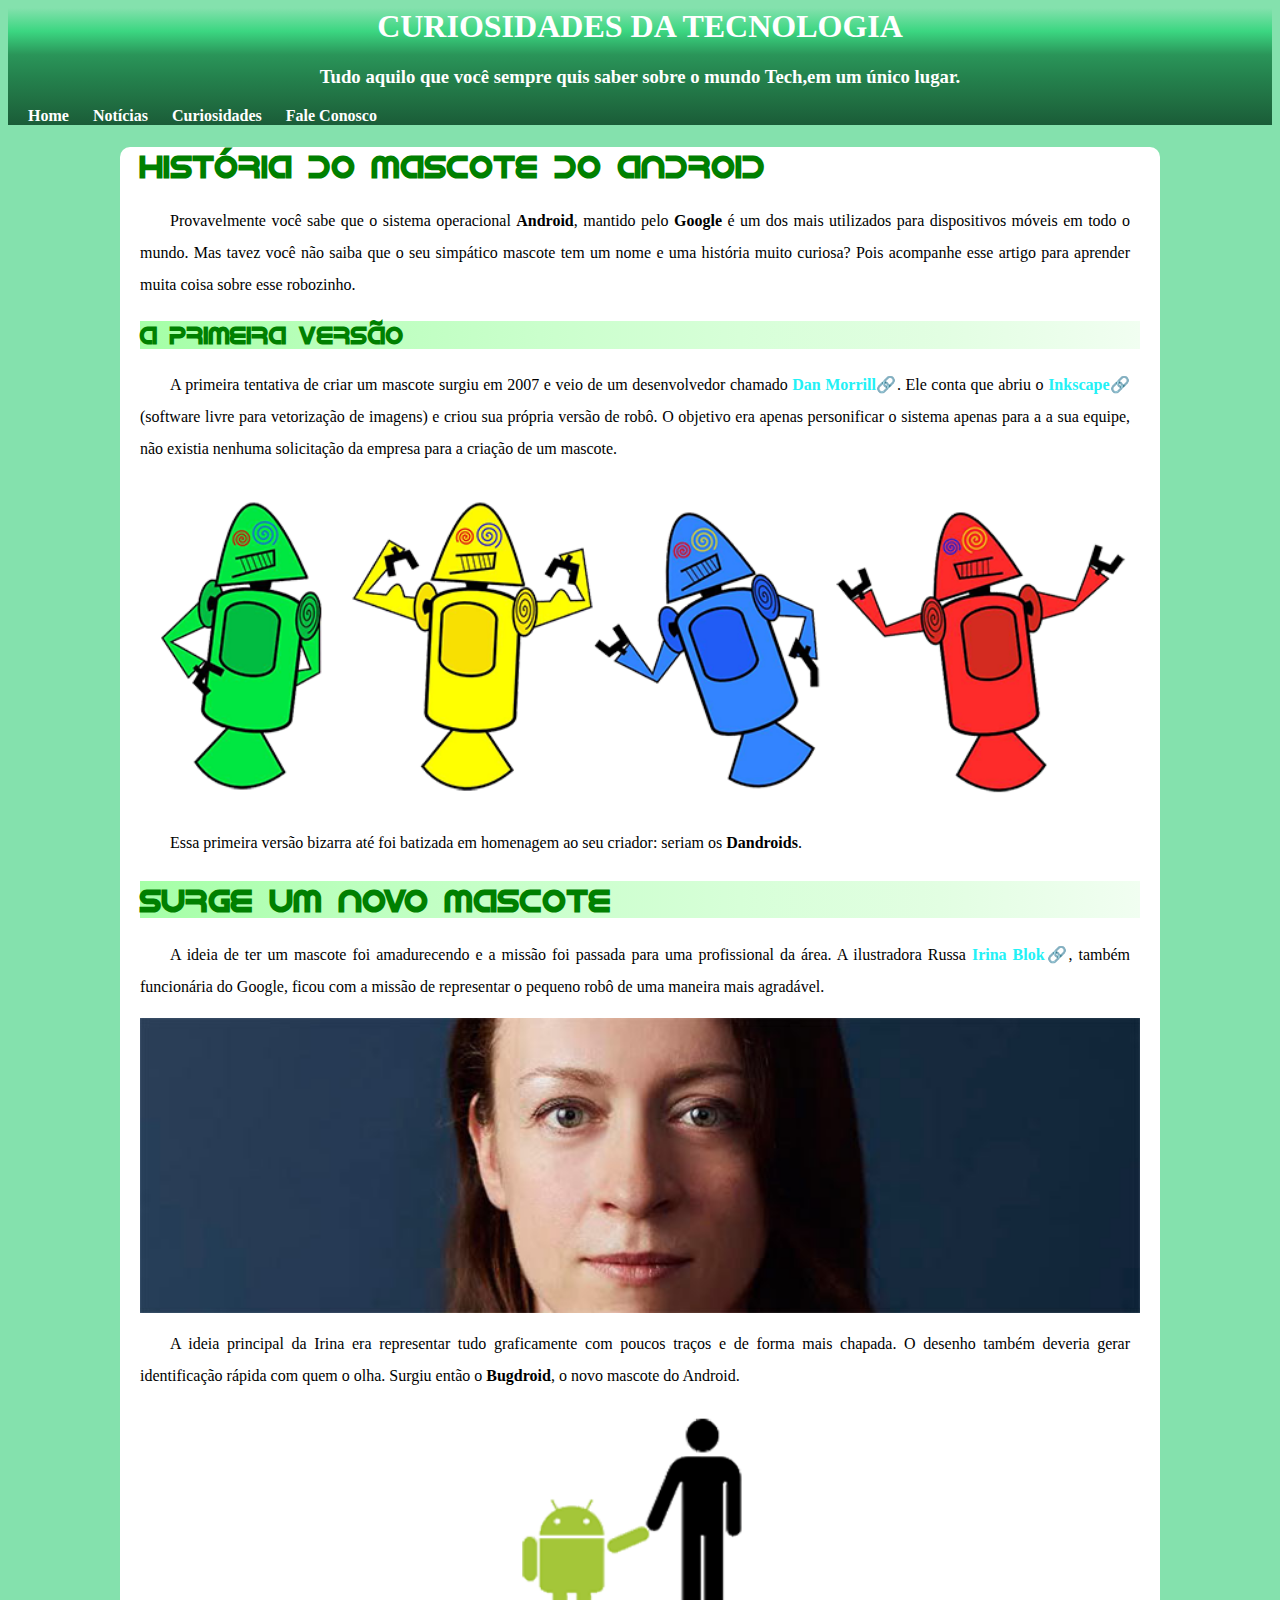
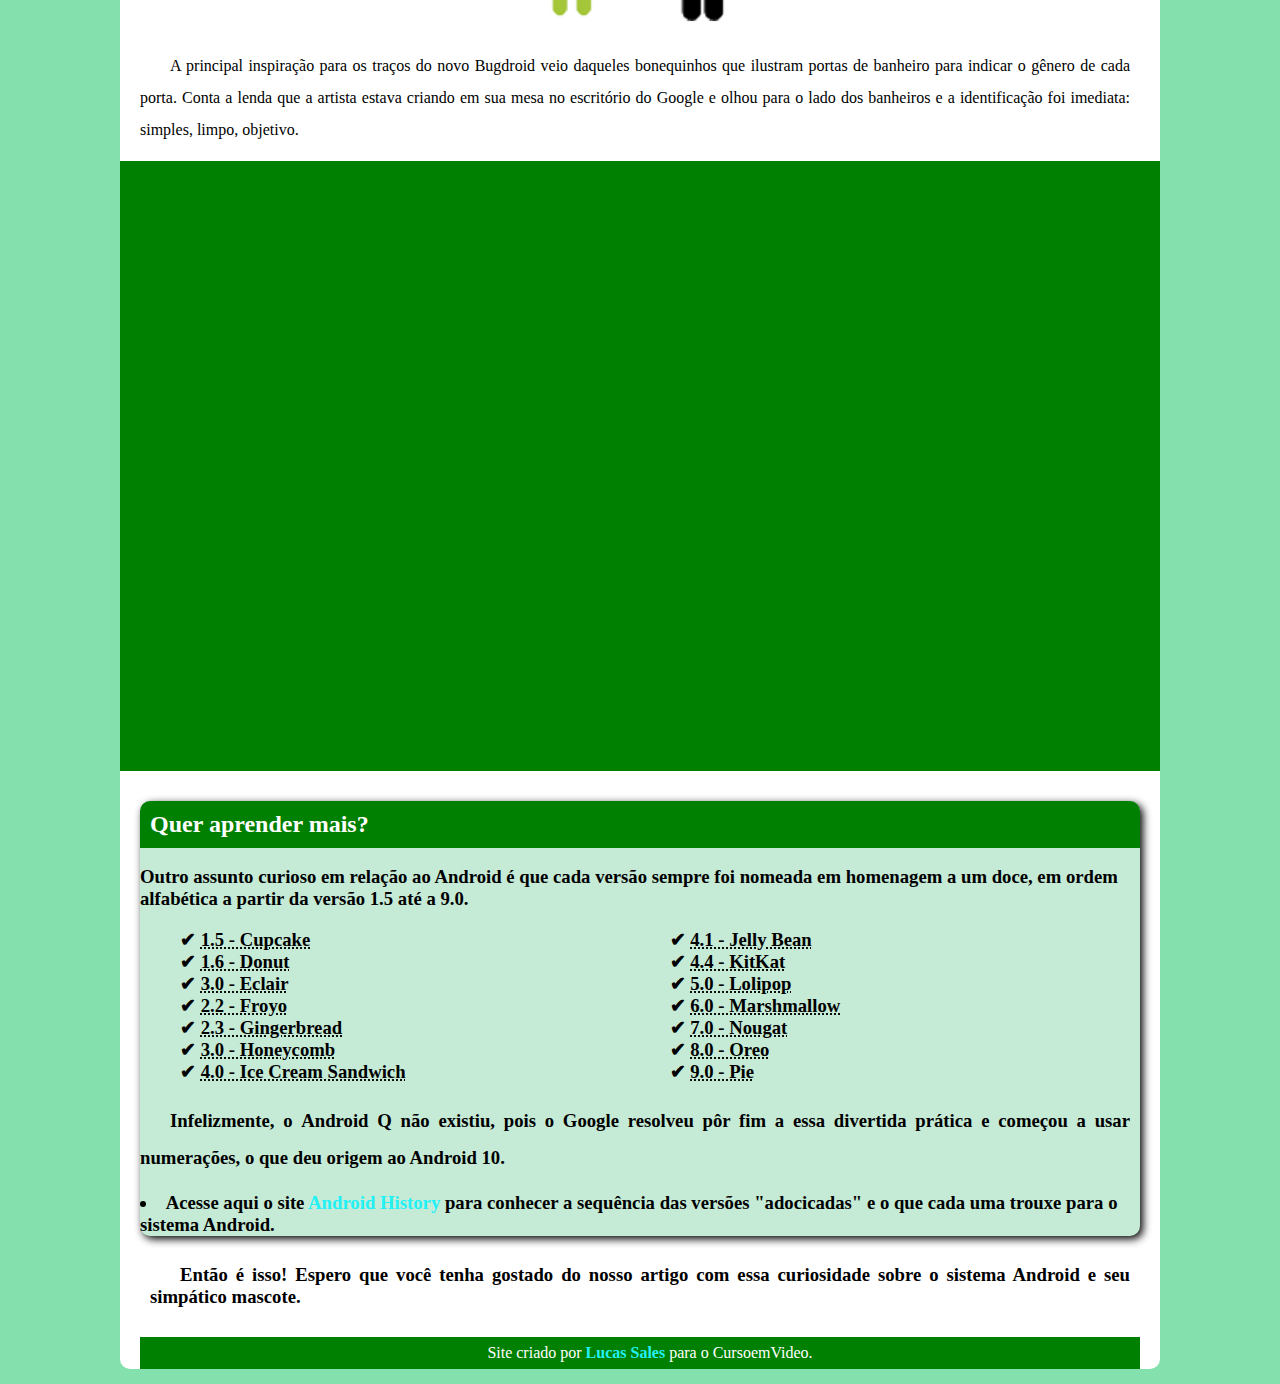
<file: index.html>
<!DOC TYPE html>
<meta charset = "UTF-8">
<html lang ="pt-br">
<title>desafio</title>
<head>
<link rel="stylesheet" href="config.css">
<link rel="shortcut icon" href="favicon.ico" type="image/x-icon">
</head>
<body>
	<header>
		<h1 style ="text-align:center;">CURIOSIDADES DA TECNOLOGIA</h1>
		<h3 style="text-align:center;">Tudo aquilo que você sempre quis saber sobre o mundo Tech,em um único lugar.</h3>
	<nav>
		<a href="#";>Home</a>
		<a href="#";>Notícias</a>
		<a href="#";>Curiosidades</a>
		<a href="#";>Fale Conosco</a>
	</nav>
	</header>
<main>
	<article>
	<h1 style = "background-color:white;color:green;fonte-size:30px;font-family:fonte-lucas;">História do Mascote do Android</h1>
		<p >Provavelmente você sabe que o sistema operacional <strong>Android</strong>, mantido pelo <strong>Google</strong> é um dos mais utilizados para dispositivos móveis em todo o mundo. Mas tavez você não saiba que o seu simpático mascote tem um nome e uma história muito curiosa? Pois acompanhe esse artigo para aprender muita coisa sobre esse robozinho.</p>

	<h2 style="background-image:linear-gradient(to right,#A4FFA6,#BBFFBD,#CAFFCC,#D7FFD8,#E2FEE2,#F1FEF1);color:green;font-family:fonte-lucas;">A primeira versão</h2>

		<p>A primeira tentativa de criar um mascote surgiu em 2007 e veio de um desenvolvedor chamado <a href="https://androidcommunity.com/dan-morrill-shows-us-the-android-mascot-that-almost-was-20130103/"rel ="externo" target="blank" class="externo">Dan Morrill</a>. Ele conta que abriu o <a href = "https://inkscape.org/pt-br/ " target="_blank" class ="externo">Inkscape</a> (software livre para vetorização de imagens) e criou sua própria versão de robô. O objetivo era apenas personificar o sistema apenas para a a sua equipe, não existia nenhuma solicitação da empresa para a criação de um mascote.</p>
		<picture>
		<source media ="(max-width:600px)" srcset="dan-droids-pq.png">
		<img src ="dan-droids.png" >
		</picture>
	<p>Essa primeira versão bizarra até foi batizada em homenagem ao seu criador: seriam os <strong>Dandroids</strong>.</p>

	<h1 style="background-image:linear-gradient(to right,#A4FFA6,#BBFFBD,#CAFFCC,#D7FFD8,#E2FEE2,#F1FEF1);color:green;font-family:fonte-lucas;">Surge um novo mascote</h1>

		<p>A ideia de ter um mascote foi amadurecendo e a missão foi passada para uma profissional da área. A ilustradora Russa <a href="https://www.irinablok.com/" rel="externo"target="blank" class="externo">Irina Blok</a>, também funcionária do Google, ficou com a missão de representar o pequeno robô de uma maneira mais agradável.</p>
		<picture>
		<source media ="(max-width:600px)" srcset="irina-blok-pq.jpg">
		<img src ="irina-blok.jpg">
		</picture>
		<p>A ideia principal da Irina era representar tudo graficamente com poucos traços e de forma mais chapada. O desenho também deveria gerar identificação rápida com quem o olha. Surgiu então o <strong>Bugdroid</strong>, o novo mascote do Android.</p>
		
			<img src ="bugdroid.png"class ="pequena">
		<p>A principal inspiração para os traços do novo Bugdroid veio daqueles bonequinhos que ilustram portas de banheiro para indicar o gênero de cada porta. Conta a lenda que a artista estava criando em sua mesa no escritório do Google e olhou para o lado dos banheiros e a identificação foi imediata: simples, limpo, objetivo.</p>
			<div class="video">
	<iframe  width="560" height="315" src="https://www.youtube.com/embed/l2UDgpLz20M" title="YouTube video player" frameborder="0" allow="accelerometer; autoplay; clipboard-write; encrypted-media; gyroscope; picture-in-picture; web-share;" allowfullscreen></iframe>
	</div>
<aside>
	<h3 id="aprender"> Quer aprender mais? </h3>
	<h3 >Outro assunto curioso em relação ao Android é que cada versão sempre foi nomeada em homenagem a um doce, em ordem alfabética a partir da versão 1.5 até a 9.0.

<ul>

	<li><abbr title="O cupcake é um bolinho de origem inglesa, seu nome original é fairy cake, em português bolo de fada.">1.5 - Cupcake</abbr></li>

	<li><abbr title="De origem incerta, os famosos “donuts” surgiram através do termo inglês “doughnut”, que significa rosca frita em português.">1.6 - Donut</abbr></li>

	<li><abbr title="A éclair é um doce muito famoso, conhecido por seu formato longo, feito com farinha de trigo, manteiga, água e ovos">3.0 - Eclair</abbr></li>

	<li><abbr title="Veja o que, verbos /significa, froyo . É abreviação de Iogurte Congelado, ou seja, iogurte congelado. Iogurte congelado de baixa gordura">2.2 - Froyo</abbr></li>

	<li><abbr title="Os Cookies (biscoitos) é uma palavra que vem da palavra holandesa Koeptje [koekje], o que significa pequeno bolo.">2.3 - Gingerbread</abbr></li>

	<li><abbr title="Na confeitaria gringa, honeycomb (favo, em inglês) é, na verdade, um caramelo crocante de mel. Sua receita leva açúcar, mel, um pouco de sal">3.0 - Honeycomb</abbr></li>

	<li><abbr title="Traduzido do inglês-Um sanduíche de sorvete é uma sobremesa congelada que consiste em sorvete entre dois biscoitos, cascas, bolachas ou biscoitos. ">4.0 - Ice Cream Sandwich</abbr></li>

	<li><abbr title="Características: a jujuba é uma fruta pouco conhecida no Brasil, mas de importância na Ásia, principalmente na China e Coreia do Sul,">4.1 - Jelly Bean</abbr></li>

	<li><abbr title ="Kit Kat, marca de chocolate da Nestlé mais comercializada no mundo, sendo um dos produtos líderes em sua categoria">4.4 - KitKat</abbr></li>

	<li><abbr title="O pirulito ou chupa-chupa (ou simplesmente chupa) é uma espécie de confeito, criadao pelos norte-americanos, que é apresentada em variadas formas">5.0 - Lolipop</abbr></li>

	<li><abbr title="Marshmallow é um confeito que, em sua forma moderna, consiste de açúcar ou xarope de milho, clara de ovo batido, gelatina previamente amolecida em água, goma arábica e flavorizantes, batidos até tomarem uma consistência esponjosa. ">6.0 - Marshmallow</abbr></li>

	<li><abbr title="Em geral, são feitos em barras e lhe são adicionados outros produtos como castanhas e pistaches. ... É utilizado em uma variedade de barras de doces e chocolates.">7.0 - Nougat</abbr></li>

	<li><abbr title="Oreo é uma marca de biscoito recheado da Nabisco, uma divisão do grupo empresarial estadunidense Mondelēz International. Consiste em dois biscoitos redondos">8.0 - Oreo</abbr></li>

	<li><abbr title=" Mince Pie é uma tortinha doce tradicionalmente servida durante o mês de dezembro e no dia do Natal, na Inglaterra. ">9.0 - Pie</abbr></li>

</ul>
	<p>Infelizmente, o <strong>Android Q</strong> não existiu, pois o Google resolveu pôr fim a essa divertida prática e começou a usar numerações, o que deu origem ao Android 10.</p>
	<li>Acesse aqui o site <a href="https://www.android.com/intl/pt-BR_br/history/" target="blank">Android History</a> para conhecer a sequência das versões "adocicadas" e o que cada uma trouxe para o sistema Android.</li>
</aside>
	<h3 style="text-align:justify;text-indent:30px;padding:10px">Então é isso! Espero que você tenha gostado do nosso artigo com essa curiosidade sobre o sistema Android e seu simpático mascote.</h3>
	<footer><p>Site criado por <a href="https://github.com/Thelucas2011?tab=repositories" target="blank">Lucas Sales</a> para o CursoemVideo.</p></footer>
	</article>
</body>
</main>
</html>
</file>
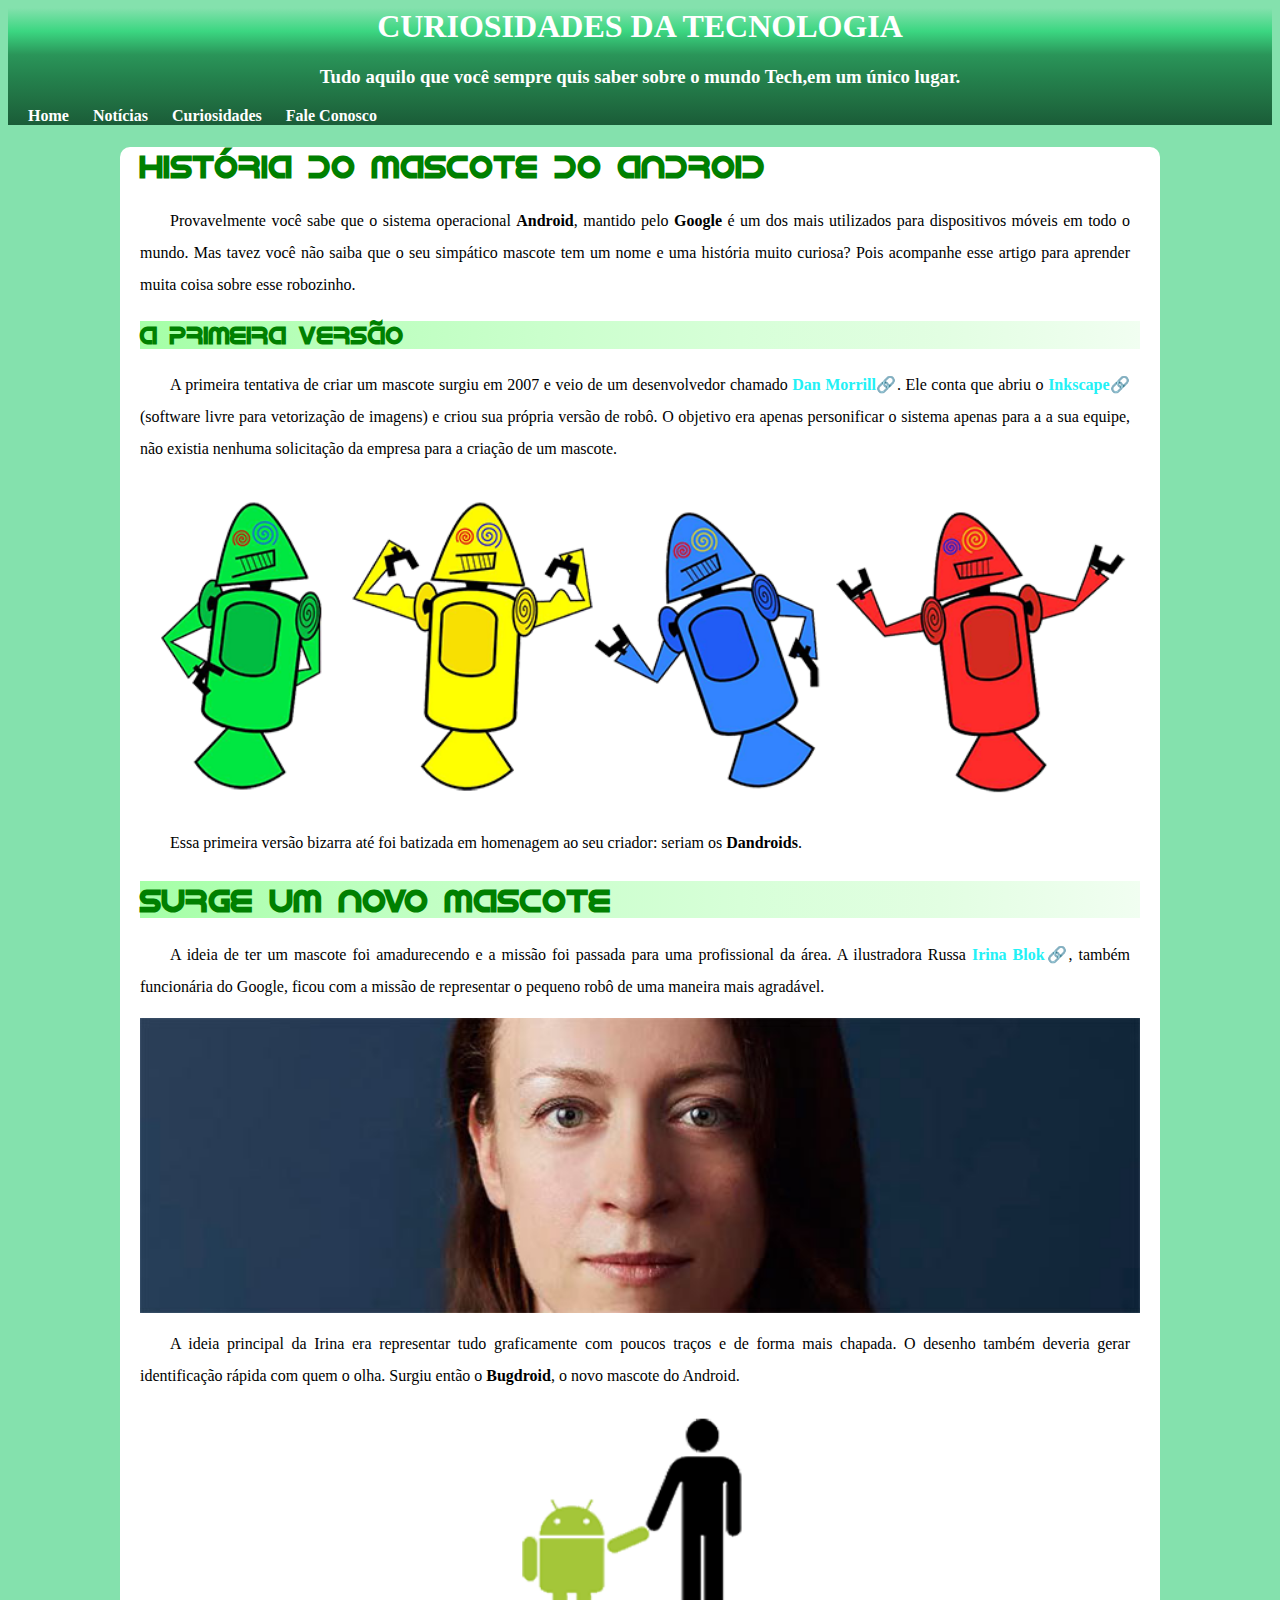
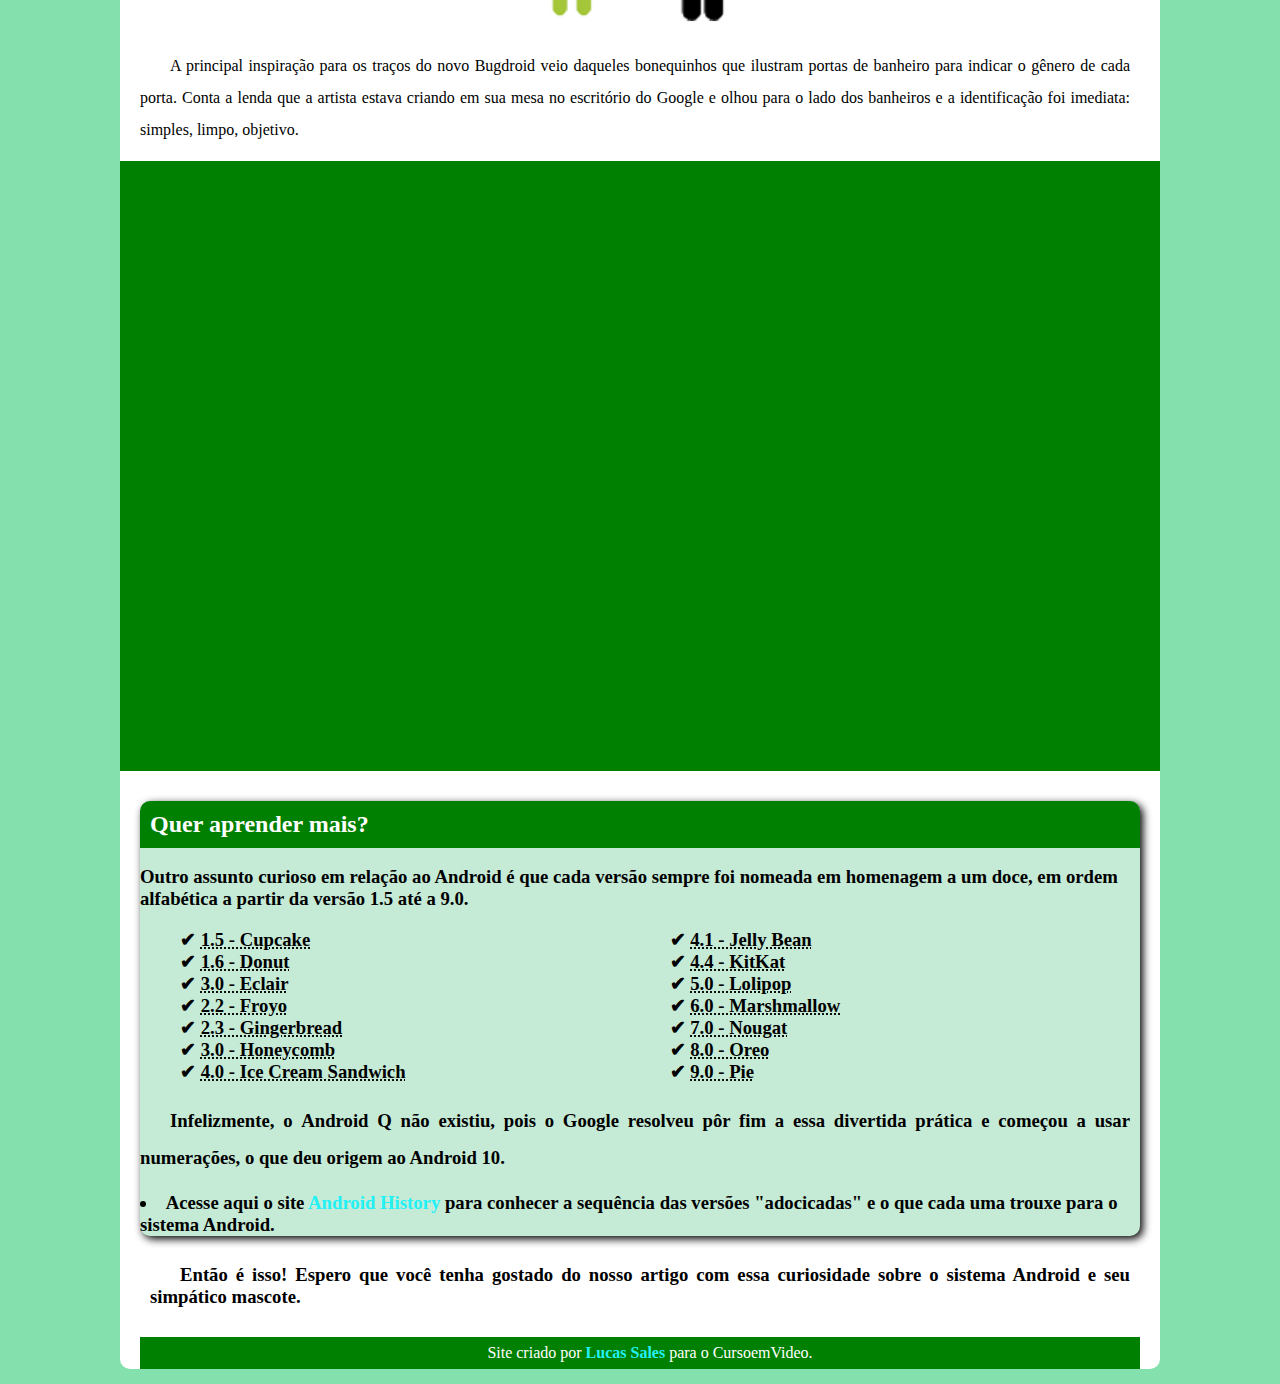
<file: projeto-android.html>
<!DOC TYPE html>
<meta charset = "UTF-8">
<html lang ="pt-br">
<title>desafio</title>
<head>
<link rel="stylesheet" href="config.css">
<link rel="shortcut icon" href="favicon.ico" type="image/x-icon">
</head>
<body>
	<header>
		<h1 style ="text-align:center;">CURIOSIDADES DA TECNOLOGIA</h1>
		<h3 style="text-align:center;">Tudo aquilo que você sempre quis saber sobre o mundo Tech,em um único lugar.</h3>
	<nav>
		<a href="#";>Home</a>
		<a href="#";>Notícias</a>
		<a href="#";>Curiosidades</a>
		<a href="#";>Fale Conosco</a>
	</nav>
	</header>
<main>
	<article>
	<h1 style = "background-color:white;color:green;fonte-size:30px;font-family:fonte-lucas;">História do Mascote do Android</h1>
		<p >Provavelmente você sabe que o sistema operacional <strong>Android</strong>, mantido pelo <strong>Google</strong> é um dos mais utilizados para dispositivos móveis em todo o mundo. Mas tavez você não saiba que o seu simpático mascote tem um nome e uma história muito curiosa? Pois acompanhe esse artigo para aprender muita coisa sobre esse robozinho.</p>

	<h2 style="background-image:linear-gradient(to right,#A4FFA6,#BBFFBD,#CAFFCC,#D7FFD8,#E2FEE2,#F1FEF1);color:green;font-family:fonte-lucas;">A primeira versão</h2>

		<p>A primeira tentativa de criar um mascote surgiu em 2007 e veio de um desenvolvedor chamado <a href="https://androidcommunity.com/dan-morrill-shows-us-the-android-mascot-that-almost-was-20130103/"rel ="externo" target="blank" class="externo">Dan Morrill</a>. Ele conta que abriu o <a href = "https://inkscape.org/pt-br/ " target="_blank" class ="externo">Inkscape</a> (software livre para vetorização de imagens) e criou sua própria versão de robô. O objetivo era apenas personificar o sistema apenas para a a sua equipe, não existia nenhuma solicitação da empresa para a criação de um mascote.</p>
		<picture>
		<source media ="(max-width:600px)" srcset="dan-droids-pq.png">
		<img src ="dan-droids.png" >
		</picture>
	<p>Essa primeira versão bizarra até foi batizada em homenagem ao seu criador: seriam os <strong>Dandroids</strong>.</p>

	<h1 style="background-image:linear-gradient(to right,#A4FFA6,#BBFFBD,#CAFFCC,#D7FFD8,#E2FEE2,#F1FEF1);color:green;font-family:fonte-lucas;">Surge um novo mascote</h1>

		<p>A ideia de ter um mascote foi amadurecendo e a missão foi passada para uma profissional da área. A ilustradora Russa <a href="https://www.irinablok.com/" rel="externo"target="blank" class="externo">Irina Blok</a>, também funcionária do Google, ficou com a missão de representar o pequeno robô de uma maneira mais agradável.</p>
		<picture>
		<source media ="(max-width:600px)" srcset="irina-blok-pq.jpg">
		<img src ="irina-blok.jpg">
		</picture>
		<p>A ideia principal da Irina era representar tudo graficamente com poucos traços e de forma mais chapada. O desenho também deveria gerar identificação rápida com quem o olha. Surgiu então o <strong>Bugdroid</strong>, o novo mascote do Android.</p>
		
			<img src ="bugdroid.png"class ="pequena">
		<p>A principal inspiração para os traços do novo Bugdroid veio daqueles bonequinhos que ilustram portas de banheiro para indicar o gênero de cada porta. Conta a lenda que a artista estava criando em sua mesa no escritório do Google e olhou para o lado dos banheiros e a identificação foi imediata: simples, limpo, objetivo.</p>
			<div class="video">
	<iframe  width="560" height="315" src="https://www.youtube.com/embed/l2UDgpLz20M" title="YouTube video player" frameborder="0" allow="accelerometer; autoplay; clipboard-write; encrypted-media; gyroscope; picture-in-picture; web-share;" allowfullscreen></iframe>
	</div>
<aside>
	<h3 id="aprender"> Quer aprender mais? </h3>
	<h3 >Outro assunto curioso em relação ao Android é que cada versão sempre foi nomeada em homenagem a um doce, em ordem alfabética a partir da versão 1.5 até a 9.0.

<ul>

	<li><abbr title="O cupcake é um bolinho de origem inglesa, seu nome original é fairy cake, em português bolo de fada.">1.5 - Cupcake</abbr></li>

	<li><abbr title="De origem incerta, os famosos “donuts” surgiram através do termo inglês “doughnut”, que significa rosca frita em português.">1.6 - Donut</abbr></li>

	<li><abbr title="A éclair é um doce muito famoso, conhecido por seu formato longo, feito com farinha de trigo, manteiga, água e ovos">3.0 - Eclair</abbr></li>

	<li><abbr title="Veja o que, verbos /significa, froyo . É abreviação de Iogurte Congelado, ou seja, iogurte congelado. Iogurte congelado de baixa gordura">2.2 - Froyo</abbr></li>

	<li><abbr title="Os Cookies (biscoitos) é uma palavra que vem da palavra holandesa Koeptje [koekje], o que significa pequeno bolo.">2.3 - Gingerbread</abbr></li>

	<li><abbr title="Na confeitaria gringa, honeycomb (favo, em inglês) é, na verdade, um caramelo crocante de mel. Sua receita leva açúcar, mel, um pouco de sal">3.0 - Honeycomb</abbr></li>

	<li><abbr title="Traduzido do inglês-Um sanduíche de sorvete é uma sobremesa congelada que consiste em sorvete entre dois biscoitos, cascas, bolachas ou biscoitos. ">4.0 - Ice Cream Sandwich</abbr></li>

	<li><abbr title="Características: a jujuba é uma fruta pouco conhecida no Brasil, mas de importância na Ásia, principalmente na China e Coreia do Sul,">4.1 - Jelly Bean</abbr></li>

	<li><abbr title ="Kit Kat, marca de chocolate da Nestlé mais comercializada no mundo, sendo um dos produtos líderes em sua categoria">4.4 - KitKat</abbr></li>

	<li><abbr title="O pirulito ou chupa-chupa (ou simplesmente chupa) é uma espécie de confeito, criadao pelos norte-americanos, que é apresentada em variadas formas">5.0 - Lolipop</abbr></li>

	<li><abbr title="Marshmallow é um confeito que, em sua forma moderna, consiste de açúcar ou xarope de milho, clara de ovo batido, gelatina previamente amolecida em água, goma arábica e flavorizantes, batidos até tomarem uma consistência esponjosa. ">6.0 - Marshmallow</abbr></li>

	<li><abbr title="Em geral, são feitos em barras e lhe são adicionados outros produtos como castanhas e pistaches. ... É utilizado em uma variedade de barras de doces e chocolates.">7.0 - Nougat</abbr></li>

	<li><abbr title="Oreo é uma marca de biscoito recheado da Nabisco, uma divisão do grupo empresarial estadunidense Mondelēz International. Consiste em dois biscoitos redondos">8.0 - Oreo</abbr></li>

	<li><abbr title=" Mince Pie é uma tortinha doce tradicionalmente servida durante o mês de dezembro e no dia do Natal, na Inglaterra. ">9.0 - Pie</abbr></li>

</ul>
	<p>Infelizmente, o <strong>Android Q</strong> não existiu, pois o Google resolveu pôr fim a essa divertida prática e começou a usar numerações, o que deu origem ao Android 10.</p>
	<li>Acesse aqui o site <a href="https://www.android.com/intl/pt-BR_br/history/" target="blank">Android History</a> para conhecer a sequência das versões "adocicadas" e o que cada uma trouxe para o sistema Android.</li>
</aside>
	<h3 style="text-align:justify;text-indent:30px;padding:10px">Então é isso! Espero que você tenha gostado do nosso artigo com essa curiosidade sobre o sistema Android e seu simpático mascote.</h3>
	<footer><p>Site criado por <a href="https://github.com/Thelucas2011?tab=repositories" target="blank">Lucas Sales</a> para o CursoemVideo.</p></footer>
	</article>
</body>
</main>
</html>
</file>
<file: config.css>
@charset "UTF-8";
header {background-image:linear-gradient(to top,#1A5C38,#206F42,#24814D,#2A9559,#3BD681,transparent);color:white;padding-right:10px;padding-left:10px;}
main{background-color:white;min-width:300px;max-width:1000px;margin:auto;padding-left:20px;padding-right:20px;border-radius:10px;}
body{background-color: #84E1AD;}	
main p{text-align:justify;margin:15px 0px;text-indent:30px;line-height:2em;font-size:1em;}
nav>a{color:white;padding-left:10px;padding-right:10px;text-decoration:none;font-weight:bolder;}
nav>a:hover{background-color:red;color:yellow;transition-duration:1s;}
a{color:#22F1F6;text-decoration:none;font-weight:bold;}
main a:hover{text-decoration:underline;background-color:yellow;}
img{width:100%}
.video{background-color:green;margin:0px -20px 30px -20px;padding:20px;padding-bottom:59%;position:relative;}
.video>iframe{position:absolute;top:0%;left:0%;width:100%;height:100%;}
footer{background-color:green;color:white;}
footer>p{text-align:center;}
@font-face{font-family:'fonte-lucas';
src:url('idroid.otf')format(OpenType)}
aside{background-color:#C5EBD6;max-width:500px,min-width:300px;margin:auto;border-radius:10px;box-shadow:3px 3px 8px black;}
ul {list-style-position:inside;columns:2;list-style-type:'\2714\00A0';}
#aprender{background-color:green;color:white;border-radius:10px 10px 0px 0px;margin:auto;padding:10px;font-size:1.5em;}
main img.pequena{display:block;margin:auto;max-width:350px;}
p{padding-right:10px;}
a.externo:after{content:'\1F517';}
</file>
